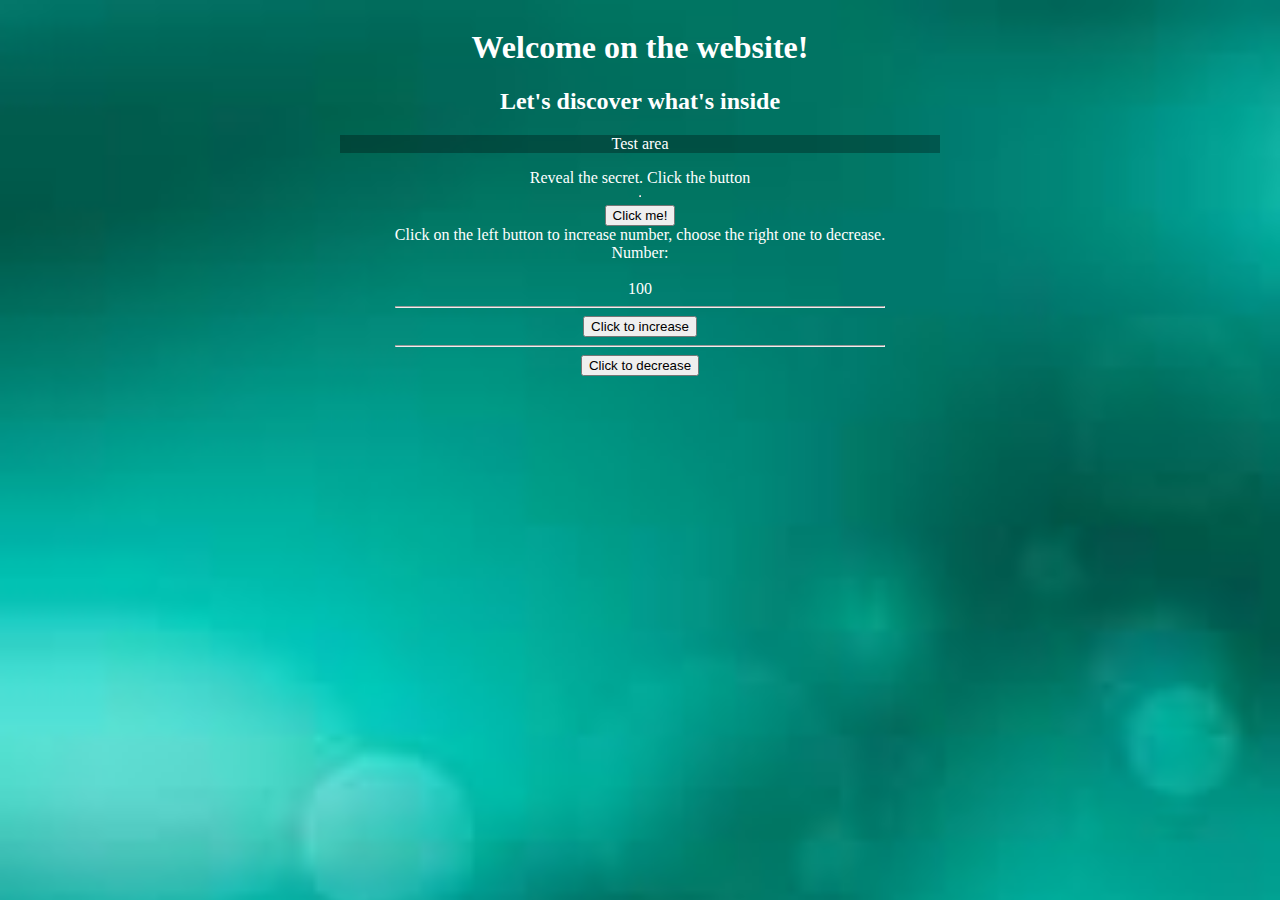
<file: oppgave1.html>
<!DOCTYPE html>
<html lang="en">
<head>
    <meta charset="UTF-8">
    <meta name="viewport" content="width=device-width, initial-scale=1.0">
    <title>Document</title>
    <link rel="stylesheet" href="./styles/styleOppgaver.css">
</head>
<body>
    <div id="container">
        <h1>Welcome on the website!</h1>
        <h2>Let's discover what's inside</h2>
        <p style="background-color: rgba(0, 0, 0, 0.292); color: white;">Test area</p>
   
 
    </div>

    <div id="container1">Reveal the secret. Click the button</div> 
    <hr><button onclick="button_click()" id="button" class="buttons">Click me!</button>

    <div id="container_numbers"> Click on the left button to increase number, choose the right one to decrease.
    <br>
    <div class="number">Number: </div>
    <br>
    <div id="output">100</div>
    

        

    <hr><button onclick="button_increase()" id="button1" class="buttons">Click to increase</button>

    <hr><button onclick="button_decrease()" id="button2" class="buttons">Click to decrease</button>

    
    </div>
<br>

     <script>
       var outputDiv = document.getElementById('output');
       var numberToChange = 100;


        function button_click(){
            document.getElementById('container1').innerHTML = "Winter is coming!";
        }


        function button_increase(){
            numberToChange++;
            outputDiv.innerHTML = numberToChange;
        }

        function button_decrease(){
            numberToChange--;
            outputDiv.innerHTML = numberToChange;
        }

     </script>


     
</body>
</html>
</file>
<file: styles/styleOppgaver.css>
body { 
    background-color: #1b1a1a;
    color: white;
    /* gap: 20px; */
    /* margin: 20;
    padding: 30; */
    display: flex;
    flex-direction: column;
    justify-content:flex-start;
    align-items: center;
    text-align: center;
    background: url([data-uri]);
    background-size: cover;
}
#container{
    /* background-color: rgba(156, 148, 148, 0.634); */
    width: 600px;
}
.paragraphStyle {
    background-color: blueviolet;

}
p {
    background-color: blue;
}
/* span {
    background-color: green;
} */
.buttons {
    /* color: rgb(10, 40, 233);
    background-color: beige;
    border: 3px dotted black; */
    cursor: pointer;
}
</file>
